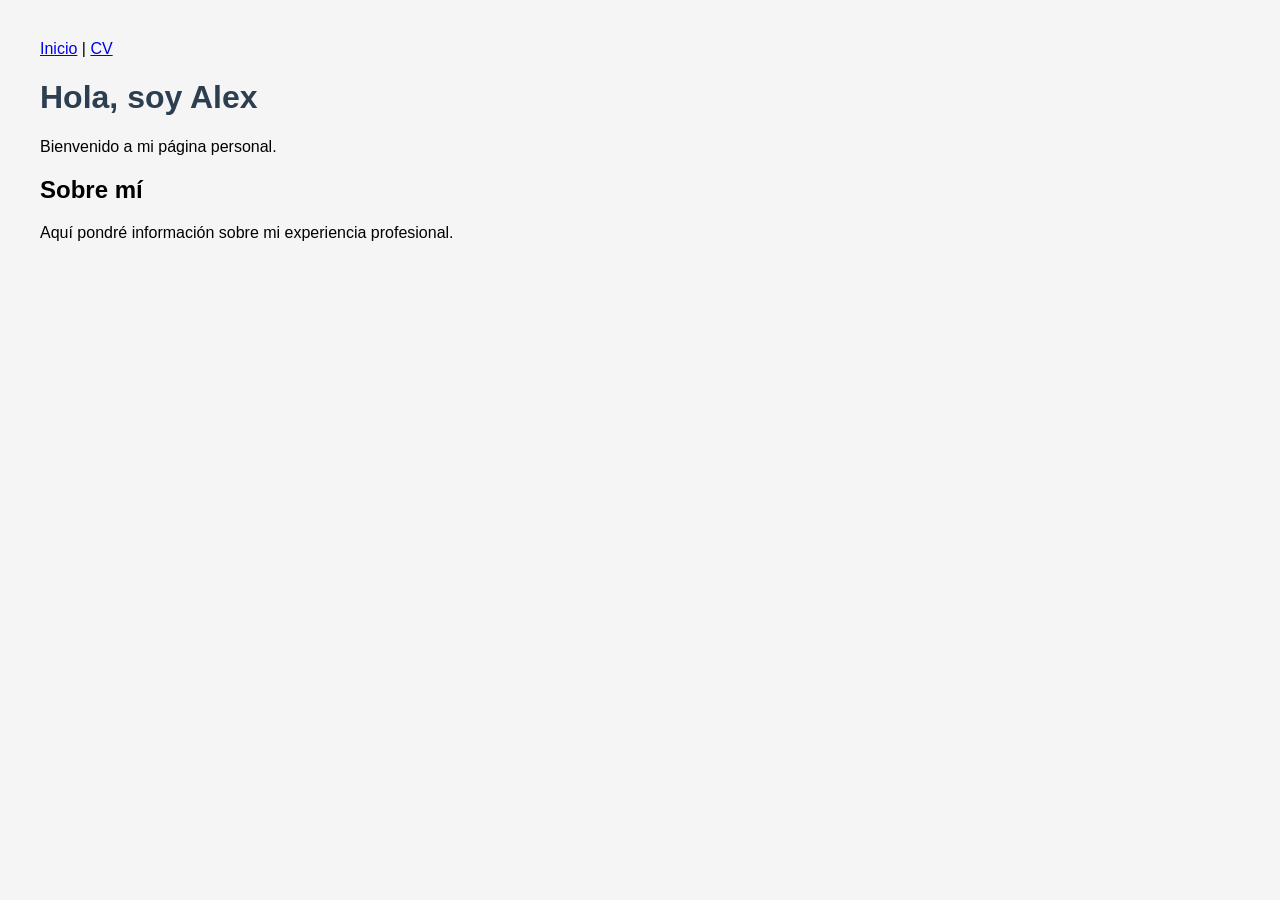
<file: index.html>
<!DOCTYPE html>

<nav>
<a href="index.html">Inicio</a> |
<a href="cv.html">CV</a>
</nav>
<html>
<head>
<title>Mi web personal</title>
<link rel="stylesheet" href="style.css">
</head>
<body>

<h1>Hola, soy Alex</h1>

<p>Bienvenido a mi página personal.</p>

<h2>Sobre mí</h2>

<p>
Aquí pondré información sobre mi experiencia profesional.
</p>

</body>

</html>
</file>
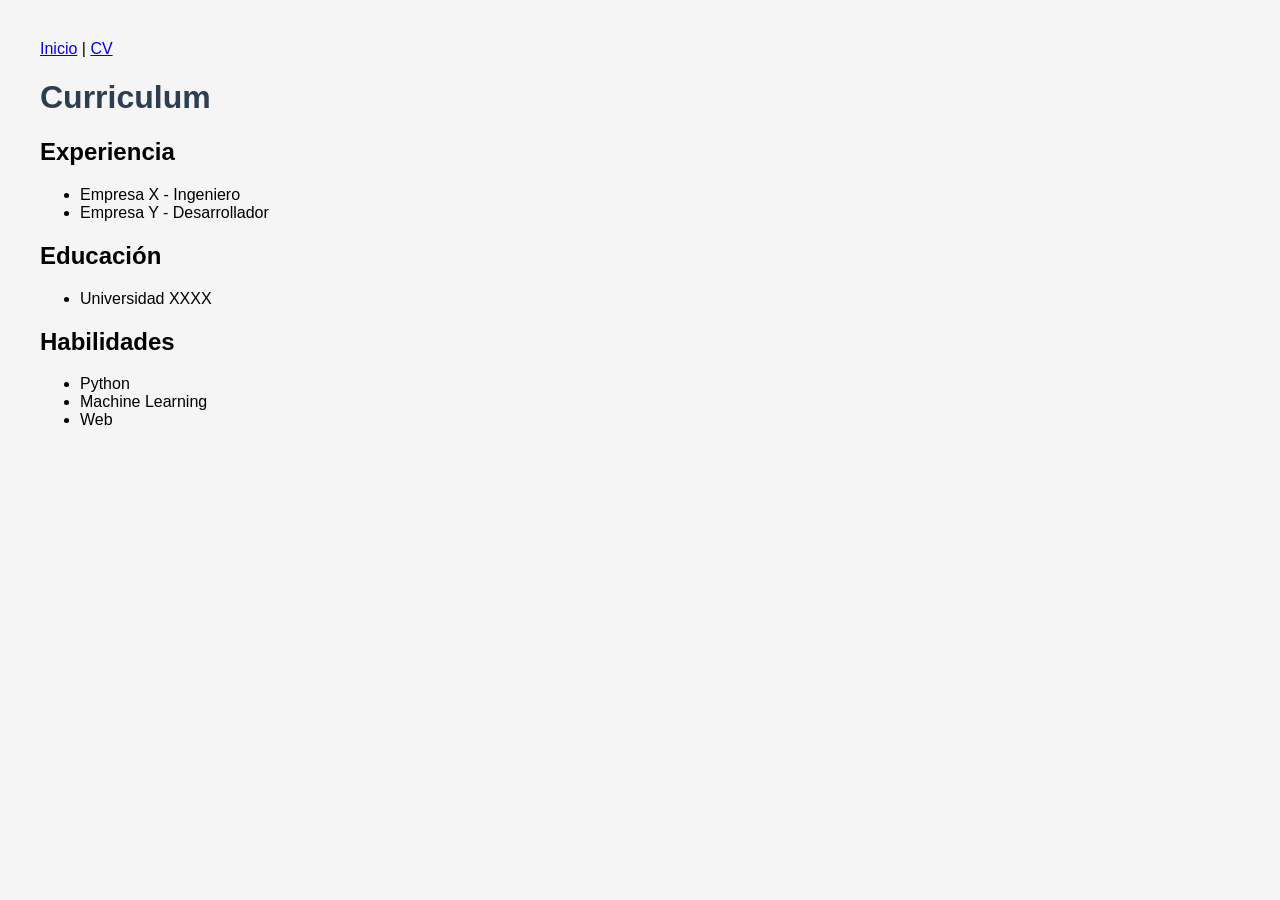
<file: cv.html>
<!DOCTYPE html>
<nav>
<a href="index.html">Inicio</a> |
<a href="cv.html">CV</a>
</nav>
<html>

<head>
<title>CV</title>
<link rel="stylesheet" href="style.css">
</head>

<body>

<h1>Curriculum</h1>

<h2>Experiencia</h2>

<ul>
<li>Empresa X - Ingeniero</li>
<li>Empresa Y - Desarrollador</li>
</ul>

<h2>Educación</h2>

<ul>
<li>Universidad XXXX</li>
</ul>

<h2>Habilidades</h2>

<ul>
<li>Python</li>
<li>Machine Learning</li>
<li>Web</li>
</ul>

</body>

</html>
</file>
<file: style.css>
body {
  font-family: Arial;
  margin: 40px;
  background: #f5f5f5;
}

h1 {
  color: #2c3e50;
}

section {
  background: white;
  padding: 20px;
  margin-bottom: 20px;
  border-radius: 10px;
}
</file>
